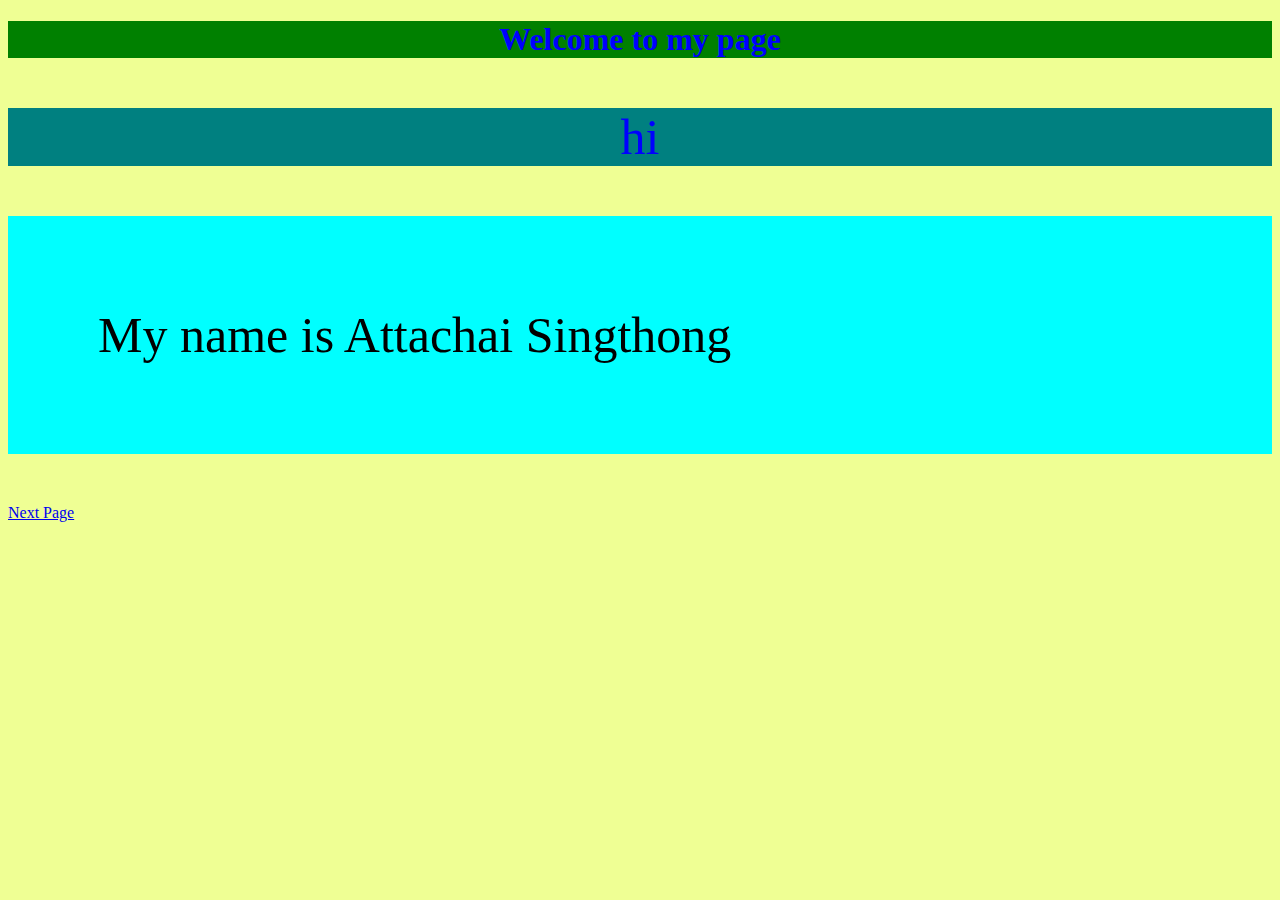
<file: css/index.html>
<!DOCTYPE html>
<html lang="en">

<head>
    <meta charset="UTF-8">
    <meta name="viewport" content="width=device-width, initial-scale=1.0">
    <title>Document</title>
    <link rel="stylesheet" type="text/css" href="style.css">
</head>

<body>
    <h1>Welcome to my page</h1>
    <p>hi</p>
    <p class="test">My name is Attachai Singthong</p>
    <a href="page2.html">Next Page</a>
    <div style=></div>
</body>

</html>
</file>
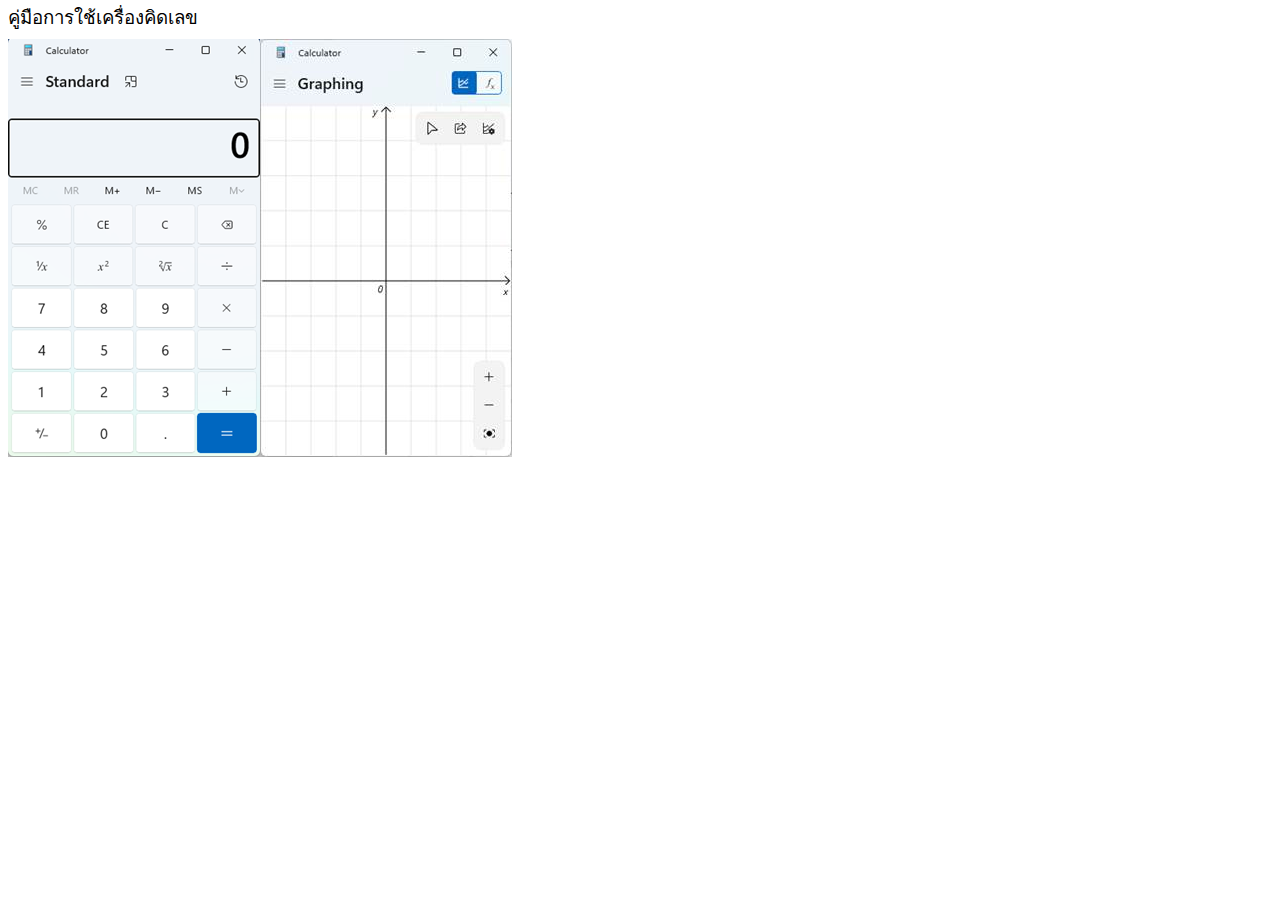
<file: cal.htm>
<html xmlns:v="urn:schemas-microsoft-com:vml"
xmlns:o="urn:schemas-microsoft-com:office:office"
xmlns:w="urn:schemas-microsoft-com:office:word"
xmlns:m="http://schemas.microsoft.com/office/2004/12/omml"
xmlns="http://www.w3.org/TR/REC-html40">

<head>
<meta http-equiv=Content-Type content="text/html; charset=windows-1252">
<meta name=ProgId content=Word.Document>
<meta name=Generator content="Microsoft Word 15">
<meta name=Originator content="Microsoft Word 15">
<link rel=File-List href="cal_files/filelist.xml">
<link rel=Edit-Time-Data href="cal_files/editdata.mso">
<!--[if !mso]>
<style>
v\:* {behavior:url(#default#VML);}
o\:* {behavior:url(#default#VML);}
w\:* {behavior:url(#default#VML);}
.shape {behavior:url(#default#VML);}
</style>
<![endif]--><!--[if gte mso 9]><xml>
 <o:DocumentProperties>
  <o:Author>Lab</o:Author>
  <o:Template>Normal</o:Template>
  <o:LastAuthor>Lab</o:LastAuthor>
  <o:Revision>1</o:Revision>
  <o:TotalTime>4</o:TotalTime>
  <o:Created>2024-12-02T06:18:00Z</o:Created>
  <o:LastSaved>2024-12-02T06:22:00Z</o:LastSaved>
  <o:Pages>1</o:Pages>
  <o:Words>4</o:Words>
  <o:Characters>25</o:Characters>
  <o:Lines>1</o:Lines>
  <o:Paragraphs>1</o:Paragraphs>
  <o:CharactersWithSpaces>28</o:CharactersWithSpaces>
  <o:Version>16.00</o:Version>
 </o:DocumentProperties>
 <o:OfficeDocumentSettings>
  <o:AllowPNG/>
 </o:OfficeDocumentSettings>
</xml><![endif]-->
<link rel=themeData href="cal_files/themedata.thmx">
<link rel=colorSchemeMapping href="cal_files/colorschememapping.xml">
<!--[if gte mso 9]><xml>
 <w:WordDocument>
  <w:SpellingState>Clean</w:SpellingState>
  <w:GrammarState>Clean</w:GrammarState>
  <w:TrackMoves>false</w:TrackMoves>
  <w:TrackFormatting/>
  <w:PunctuationKerning/>
  <w:ValidateAgainstSchemas/>
  <w:SaveIfXMLInvalid>false</w:SaveIfXMLInvalid>
  <w:IgnoreMixedContent>false</w:IgnoreMixedContent>
  <w:AlwaysShowPlaceholderText>false</w:AlwaysShowPlaceholderText>
  <w:DoNotPromoteQF/>
  <w:LidThemeOther>EN-US</w:LidThemeOther>
  <w:LidThemeAsian>X-NONE</w:LidThemeAsian>
  <w:LidThemeComplexScript>TH</w:LidThemeComplexScript>
  <w:Compatibility>
   <w:BreakWrappedTables/>
   <w:SnapToGridInCell/>
   <w:ApplyBreakingRules/>
   <w:WrapTextWithPunct/>
   <w:UseAsianBreakRules/>
   <w:DontGrowAutofit/>
   <w:SplitPgBreakAndParaMark/>
   <w:EnableOpenTypeKerning/>
   <w:DontFlipMirrorIndents/>
   <w:OverrideTableStyleHps/>
  </w:Compatibility>
  <m:mathPr>
   <m:mathFont m:val="Cambria Math"/>
   <m:brkBin m:val="before"/>
   <m:brkBinSub m:val="&#45;-"/>
   <m:smallFrac m:val="off"/>
   <m:dispDef/>
   <m:lMargin m:val="0"/>
   <m:rMargin m:val="0"/>
   <m:defJc m:val="centerGroup"/>
   <m:wrapIndent m:val="1440"/>
   <m:intLim m:val="subSup"/>
   <m:naryLim m:val="undOvr"/>
  </m:mathPr></w:WordDocument>
</xml><![endif]--><!--[if gte mso 9]><xml>
 <w:LatentStyles DefLockedState="false" DefUnhideWhenUsed="false"
  DefSemiHidden="false" DefQFormat="false" DefPriority="99"
  LatentStyleCount="376">
  <w:LsdException Locked="false" Priority="0" QFormat="true" Name="Normal"/>
  <w:LsdException Locked="false" Priority="9" QFormat="true" Name="heading 1"/>
  <w:LsdException Locked="false" Priority="9" SemiHidden="true"
   UnhideWhenUsed="true" QFormat="true" Name="heading 2"/>
  <w:LsdException Locked="false" Priority="9" SemiHidden="true"
   UnhideWhenUsed="true" QFormat="true" Name="heading 3"/>
  <w:LsdException Locked="false" Priority="9" SemiHidden="true"
   UnhideWhenUsed="true" QFormat="true" Name="heading 4"/>
  <w:LsdException Locked="false" Priority="9" SemiHidden="true"
   UnhideWhenUsed="true" QFormat="true" Name="heading 5"/>
  <w:LsdException Locked="false" Priority="9" SemiHidden="true"
   UnhideWhenUsed="true" QFormat="true" Name="heading 6"/>
  <w:LsdException Locked="false" Priority="9" SemiHidden="true"
   UnhideWhenUsed="true" QFormat="true" Name="heading 7"/>
  <w:LsdException Locked="false" Priority="9" SemiHidden="true"
   UnhideWhenUsed="true" QFormat="true" Name="heading 8"/>
  <w:LsdException Locked="false" Priority="9" SemiHidden="true"
   UnhideWhenUsed="true" QFormat="true" Name="heading 9"/>
  <w:LsdException Locked="false" SemiHidden="true" UnhideWhenUsed="true"
   Name="index 1"/>
  <w:LsdException Locked="false" SemiHidden="true" UnhideWhenUsed="true"
   Name="index 2"/>
  <w:LsdException Locked="false" SemiHidden="true" UnhideWhenUsed="true"
   Name="index 3"/>
  <w:LsdException Locked="false" SemiHidden="true" UnhideWhenUsed="true"
   Name="index 4"/>
  <w:LsdException Locked="false" SemiHidden="true" UnhideWhenUsed="true"
   Name="index 5"/>
  <w:LsdException Locked="false" SemiHidden="true" UnhideWhenUsed="true"
   Name="index 6"/>
  <w:LsdException Locked="false" SemiHidden="true" UnhideWhenUsed="true"
   Name="index 7"/>
  <w:LsdException Locked="false" SemiHidden="true" UnhideWhenUsed="true"
   Name="index 8"/>
  <w:LsdException Locked="false" SemiHidden="true" UnhideWhenUsed="true"
   Name="index 9"/>
  <w:LsdException Locked="false" Priority="39" SemiHidden="true"
   UnhideWhenUsed="true" Name="toc 1"/>
  <w:LsdException Locked="false" Priority="39" SemiHidden="true"
   UnhideWhenUsed="true" Name="toc 2"/>
  <w:LsdException Locked="false" Priority="39" SemiHidden="true"
   UnhideWhenUsed="true" Name="toc 3"/>
  <w:LsdException Locked="false" Priority="39" SemiHidden="true"
   UnhideWhenUsed="true" Name="toc 4"/>
  <w:LsdException Locked="false" Priority="39" SemiHidden="true"
   UnhideWhenUsed="true" Name="toc 5"/>
  <w:LsdException Locked="false" Priority="39" SemiHidden="true"
   UnhideWhenUsed="true" Name="toc 6"/>
  <w:LsdException Locked="false" Priority="39" SemiHidden="true"
   UnhideWhenUsed="true" Name="toc 7"/>
  <w:LsdException Locked="false" Priority="39" SemiHidden="true"
   UnhideWhenUsed="true" Name="toc 8"/>
  <w:LsdException Locked="false" Priority="39" SemiHidden="true"
   UnhideWhenUsed="true" Name="toc 9"/>
  <w:LsdException Locked="false" SemiHidden="true" UnhideWhenUsed="true"
   Name="Normal Indent"/>
  <w:LsdException Locked="false" SemiHidden="true" UnhideWhenUsed="true"
   Name="footnote text"/>
  <w:LsdException Locked="false" SemiHidden="true" UnhideWhenUsed="true"
   Name="annotation text"/>
  <w:LsdException Locked="false" SemiHidden="true" UnhideWhenUsed="true"
   Name="header"/>
  <w:LsdException Locked="false" SemiHidden="true" UnhideWhenUsed="true"
   Name="footer"/>
  <w:LsdException Locked="false" SemiHidden="true" UnhideWhenUsed="true"
   Name="index heading"/>
  <w:LsdException Locked="false" Priority="35" SemiHidden="true"
   UnhideWhenUsed="true" QFormat="true" Name="caption"/>
  <w:LsdException Locked="false" SemiHidden="true" UnhideWhenUsed="true"
   Name="table of figures"/>
  <w:LsdException Locked="false" SemiHidden="true" UnhideWhenUsed="true"
   Name="envelope address"/>
  <w:LsdException Locked="false" SemiHidden="true" UnhideWhenUsed="true"
   Name="envelope return"/>
  <w:LsdException Locked="false" SemiHidden="true" UnhideWhenUsed="true"
   Name="footnote reference"/>
  <w:LsdException Locked="false" SemiHidden="true" UnhideWhenUsed="true"
   Name="annotation reference"/>
  <w:LsdException Locked="false" SemiHidden="true" UnhideWhenUsed="true"
   Name="line number"/>
  <w:LsdException Locked="false" SemiHidden="true" UnhideWhenUsed="true"
   Name="page number"/>
  <w:LsdException Locked="false" SemiHidden="true" UnhideWhenUsed="true"
   Name="endnote reference"/>
  <w:LsdException Locked="false" SemiHidden="true" UnhideWhenUsed="true"
   Name="endnote text"/>
  <w:LsdException Locked="false" SemiHidden="true" UnhideWhenUsed="true"
   Name="table of authorities"/>
  <w:LsdException Locked="false" SemiHidden="true" UnhideWhenUsed="true"
   Name="macro"/>
  <w:LsdException Locked="false" SemiHidden="true" UnhideWhenUsed="true"
   Name="toa heading"/>
  <w:LsdException Locked="false" SemiHidden="true" UnhideWhenUsed="true"
   Name="List"/>
  <w:LsdException Locked="false" SemiHidden="true" UnhideWhenUsed="true"
   Name="List Bullet"/>
  <w:LsdException Locked="false" SemiHidden="true" UnhideWhenUsed="true"
   Name="List Number"/>
  <w:LsdException Locked="false" SemiHidden="true" UnhideWhenUsed="true"
   Name="List 2"/>
  <w:LsdException Locked="false" SemiHidden="true" UnhideWhenUsed="true"
   Name="List 3"/>
  <w:LsdException Locked="false" SemiHidden="true" UnhideWhenUsed="true"
   Name="List 4"/>
  <w:LsdException Locked="false" SemiHidden="true" UnhideWhenUsed="true"
   Name="List 5"/>
  <w:LsdException Locked="false" SemiHidden="true" UnhideWhenUsed="true"
   Name="List Bullet 2"/>
  <w:LsdException Locked="false" SemiHidden="true" UnhideWhenUsed="true"
   Name="List Bullet 3"/>
  <w:LsdException Locked="false" SemiHidden="true" UnhideWhenUsed="true"
   Name="List Bullet 4"/>
  <w:LsdException Locked="false" SemiHidden="true" UnhideWhenUsed="true"
   Name="List Bullet 5"/>
  <w:LsdException Locked="false" SemiHidden="true" UnhideWhenUsed="true"
   Name="List Number 2"/>
  <w:LsdException Locked="false" SemiHidden="true" UnhideWhenUsed="true"
   Name="List Number 3"/>
  <w:LsdException Locked="false" SemiHidden="true" UnhideWhenUsed="true"
   Name="List Number 4"/>
  <w:LsdException Locked="false" SemiHidden="true" UnhideWhenUsed="true"
   Name="List Number 5"/>
  <w:LsdException Locked="false" Priority="10" QFormat="true" Name="Title"/>
  <w:LsdException Locked="false" SemiHidden="true" UnhideWhenUsed="true"
   Name="Closing"/>
  <w:LsdException Locked="false" SemiHidden="true" UnhideWhenUsed="true"
   Name="Signature"/>
  <w:LsdException Locked="false" Priority="1" SemiHidden="true"
   UnhideWhenUsed="true" Name="Default Paragraph Font"/>
  <w:LsdException Locked="false" SemiHidden="true" UnhideWhenUsed="true"
   Name="Body Text"/>
  <w:LsdException Locked="false" SemiHidden="true" UnhideWhenUsed="true"
   Name="Body Text Indent"/>
  <w:LsdException Locked="false" SemiHidden="true" UnhideWhenUsed="true"
   Name="List Continue"/>
  <w:LsdException Locked="false" SemiHidden="true" UnhideWhenUsed="true"
   Name="List Continue 2"/>
  <w:LsdException Locked="false" SemiHidden="true" UnhideWhenUsed="true"
   Name="List Continue 3"/>
  <w:LsdException Locked="false" SemiHidden="true" UnhideWhenUsed="true"
   Name="List Continue 4"/>
  <w:LsdException Locked="false" SemiHidden="true" UnhideWhenUsed="true"
   Name="List Continue 5"/>
  <w:LsdException Locked="false" SemiHidden="true" UnhideWhenUsed="true"
   Name="Message Header"/>
  <w:LsdException Locked="false" Priority="11" QFormat="true" Name="Subtitle"/>
  <w:LsdException Locked="false" SemiHidden="true" UnhideWhenUsed="true"
   Name="Salutation"/>
  <w:LsdException Locked="false" SemiHidden="true" UnhideWhenUsed="true"
   Name="Date"/>
  <w:LsdException Locked="false" SemiHidden="true" UnhideWhenUsed="true"
   Name="Body Text First Indent"/>
  <w:LsdException Locked="false" SemiHidden="true" UnhideWhenUsed="true"
   Name="Body Text First Indent 2"/>
  <w:LsdException Locked="false" SemiHidden="true" UnhideWhenUsed="true"
   Name="Note Heading"/>
  <w:LsdException Locked="false" SemiHidden="true" UnhideWhenUsed="true"
   Name="Body Text 2"/>
  <w:LsdException Locked="false" SemiHidden="true" UnhideWhenUsed="true"
   Name="Body Text 3"/>
  <w:LsdException Locked="false" SemiHidden="true" UnhideWhenUsed="true"
   Name="Body Text Indent 2"/>
  <w:LsdException Locked="false" SemiHidden="true" UnhideWhenUsed="true"
   Name="Body Text Indent 3"/>
  <w:LsdException Locked="false" SemiHidden="true" UnhideWhenUsed="true"
   Name="Block Text"/>
  <w:LsdException Locked="false" SemiHidden="true" UnhideWhenUsed="true"
   Name="Hyperlink"/>
  <w:LsdException Locked="false" SemiHidden="true" UnhideWhenUsed="true"
   Name="FollowedHyperlink"/>
  <w:LsdException Locked="false" Priority="22" QFormat="true" Name="Strong"/>
  <w:LsdException Locked="false" Priority="20" QFormat="true" Name="Emphasis"/>
  <w:LsdException Locked="false" SemiHidden="true" UnhideWhenUsed="true"
   Name="Document Map"/>
  <w:LsdException Locked="false" SemiHidden="true" UnhideWhenUsed="true"
   Name="Plain Text"/>
  <w:LsdException Locked="false" SemiHidden="true" UnhideWhenUsed="true"
   Name="E-mail Signature"/>
  <w:LsdException Locked="false" SemiHidden="true" UnhideWhenUsed="true"
   Name="HTML Top of Form"/>
  <w:LsdException Locked="false" SemiHidden="true" UnhideWhenUsed="true"
   Name="HTML Bottom of Form"/>
  <w:LsdException Locked="false" SemiHidden="true" UnhideWhenUsed="true"
   Name="Normal (Web)"/>
  <w:LsdException Locked="false" SemiHidden="true" UnhideWhenUsed="true"
   Name="HTML Acronym"/>
  <w:LsdException Locked="false" SemiHidden="true" UnhideWhenUsed="true"
   Name="HTML Address"/>
  <w:LsdException Locked="false" SemiHidden="true" UnhideWhenUsed="true"
   Name="HTML Cite"/>
  <w:LsdException Locked="false" SemiHidden="true" UnhideWhenUsed="true"
   Name="HTML Code"/>
  <w:LsdException Locked="false" SemiHidden="true" UnhideWhenUsed="true"
   Name="HTML Definition"/>
  <w:LsdException Locked="false" SemiHidden="true" UnhideWhenUsed="true"
   Name="HTML Keyboard"/>
  <w:LsdException Locked="false" SemiHidden="true" UnhideWhenUsed="true"
   Name="HTML Preformatted"/>
  <w:LsdException Locked="false" SemiHidden="true" UnhideWhenUsed="true"
   Name="HTML Sample"/>
  <w:LsdException Locked="false" SemiHidden="true" UnhideWhenUsed="true"
   Name="HTML Typewriter"/>
  <w:LsdException Locked="false" SemiHidden="true" UnhideWhenUsed="true"
   Name="HTML Variable"/>
  <w:LsdException Locked="false" SemiHidden="true" UnhideWhenUsed="true"
   Name="Normal Table"/>
  <w:LsdException Locked="false" SemiHidden="true" UnhideWhenUsed="true"
   Name="annotation subject"/>
  <w:LsdException Locked="false" SemiHidden="true" UnhideWhenUsed="true"
   Name="No List"/>
  <w:LsdException Locked="false" SemiHidden="true" UnhideWhenUsed="true"
   Name="Outline List 1"/>
  <w:LsdException Locked="false" SemiHidden="true" UnhideWhenUsed="true"
   Name="Outline List 2"/>
  <w:LsdException Locked="false" SemiHidden="true" UnhideWhenUsed="true"
   Name="Outline List 3"/>
  <w:LsdException Locked="false" SemiHidden="true" UnhideWhenUsed="true"
   Name="Table Simple 1"/>
  <w:LsdException Locked="false" SemiHidden="true" UnhideWhenUsed="true"
   Name="Table Simple 2"/>
  <w:LsdException Locked="false" SemiHidden="true" UnhideWhenUsed="true"
   Name="Table Simple 3"/>
  <w:LsdException Locked="false" SemiHidden="true" UnhideWhenUsed="true"
   Name="Table Classic 1"/>
  <w:LsdException Locked="false" SemiHidden="true" UnhideWhenUsed="true"
   Name="Table Classic 2"/>
  <w:LsdException Locked="false" SemiHidden="true" UnhideWhenUsed="true"
   Name="Table Classic 3"/>
  <w:LsdException Locked="false" SemiHidden="true" UnhideWhenUsed="true"
   Name="Table Classic 4"/>
  <w:LsdException Locked="false" SemiHidden="true" UnhideWhenUsed="true"
   Name="Table Colorful 1"/>
  <w:LsdException Locked="false" SemiHidden="true" UnhideWhenUsed="true"
   Name="Table Colorful 2"/>
  <w:LsdException Locked="false" SemiHidden="true" UnhideWhenUsed="true"
   Name="Table Colorful 3"/>
  <w:LsdException Locked="false" SemiHidden="true" UnhideWhenUsed="true"
   Name="Table Columns 1"/>
  <w:LsdException Locked="false" SemiHidden="true" UnhideWhenUsed="true"
   Name="Table Columns 2"/>
  <w:LsdException Locked="false" SemiHidden="true" UnhideWhenUsed="true"
   Name="Table Columns 3"/>
  <w:LsdException Locked="false" SemiHidden="true" UnhideWhenUsed="true"
   Name="Table Columns 4"/>
  <w:LsdException Locked="false" SemiHidden="true" UnhideWhenUsed="true"
   Name="Table Columns 5"/>
  <w:LsdException Locked="false" SemiHidden="true" UnhideWhenUsed="true"
   Name="Table Grid 1"/>
  <w:LsdException Locked="false" SemiHidden="true" UnhideWhenUsed="true"
   Name="Table Grid 2"/>
  <w:LsdException Locked="false" SemiHidden="true" UnhideWhenUsed="true"
   Name="Table Grid 3"/>
  <w:LsdException Locked="false" SemiHidden="true" UnhideWhenUsed="true"
   Name="Table Grid 4"/>
  <w:LsdException Locked="false" SemiHidden="true" UnhideWhenUsed="true"
   Name="Table Grid 5"/>
  <w:LsdException Locked="false" SemiHidden="true" UnhideWhenUsed="true"
   Name="Table Grid 6"/>
  <w:LsdException Locked="false" SemiHidden="true" UnhideWhenUsed="true"
   Name="Table Grid 7"/>
  <w:LsdException Locked="false" SemiHidden="true" UnhideWhenUsed="true"
   Name="Table Grid 8"/>
  <w:LsdException Locked="false" SemiHidden="true" UnhideWhenUsed="true"
   Name="Table List 1"/>
  <w:LsdException Locked="false" SemiHidden="true" UnhideWhenUsed="true"
   Name="Table List 2"/>
  <w:LsdException Locked="false" SemiHidden="true" UnhideWhenUsed="true"
   Name="Table List 3"/>
  <w:LsdException Locked="false" SemiHidden="true" UnhideWhenUsed="true"
   Name="Table List 4"/>
  <w:LsdException Locked="false" SemiHidden="true" UnhideWhenUsed="true"
   Name="Table List 5"/>
  <w:LsdException Locked="false" SemiHidden="true" UnhideWhenUsed="true"
   Name="Table List 6"/>
  <w:LsdException Locked="false" SemiHidden="true" UnhideWhenUsed="true"
   Name="Table List 7"/>
  <w:LsdException Locked="false" SemiHidden="true" UnhideWhenUsed="true"
   Name="Table List 8"/>
  <w:LsdException Locked="false" SemiHidden="true" UnhideWhenUsed="true"
   Name="Table 3D effects 1"/>
  <w:LsdException Locked="false" SemiHidden="true" UnhideWhenUsed="true"
   Name="Table 3D effects 2"/>
  <w:LsdException Locked="false" SemiHidden="true" UnhideWhenUsed="true"
   Name="Table 3D effects 3"/>
  <w:LsdException Locked="false" SemiHidden="true" UnhideWhenUsed="true"
   Name="Table Contemporary"/>
  <w:LsdException Locked="false" SemiHidden="true" UnhideWhenUsed="true"
   Name="Table Elegant"/>
  <w:LsdException Locked="false" SemiHidden="true" UnhideWhenUsed="true"
   Name="Table Professional"/>
  <w:LsdException Locked="false" SemiHidden="true" UnhideWhenUsed="true"
   Name="Table Subtle 1"/>
  <w:LsdException Locked="false" SemiHidden="true" UnhideWhenUsed="true"
   Name="Table Subtle 2"/>
  <w:LsdException Locked="false" SemiHidden="true" UnhideWhenUsed="true"
   Name="Table Web 1"/>
  <w:LsdException Locked="false" SemiHidden="true" UnhideWhenUsed="true"
   Name="Table Web 2"/>
  <w:LsdException Locked="false" SemiHidden="true" UnhideWhenUsed="true"
   Name="Table Web 3"/>
  <w:LsdException Locked="false" SemiHidden="true" UnhideWhenUsed="true"
   Name="Balloon Text"/>
  <w:LsdException Locked="false" Priority="39" Name="Table Grid"/>
  <w:LsdException Locked="false" SemiHidden="true" UnhideWhenUsed="true"
   Name="Table Theme"/>
  <w:LsdException Locked="false" SemiHidden="true" Name="Placeholder Text"/>
  <w:LsdException Locked="false" Priority="1" QFormat="true" Name="No Spacing"/>
  <w:LsdException Locked="false" Priority="60" Name="Light Shading"/>
  <w:LsdException Locked="false" Priority="61" Name="Light List"/>
  <w:LsdException Locked="false" Priority="62" Name="Light Grid"/>
  <w:LsdException Locked="false" Priority="63" Name="Medium Shading 1"/>
  <w:LsdException Locked="false" Priority="64" Name="Medium Shading 2"/>
  <w:LsdException Locked="false" Priority="65" Name="Medium List 1"/>
  <w:LsdException Locked="false" Priority="66" Name="Medium List 2"/>
  <w:LsdException Locked="false" Priority="67" Name="Medium Grid 1"/>
  <w:LsdException Locked="false" Priority="68" Name="Medium Grid 2"/>
  <w:LsdException Locked="false" Priority="69" Name="Medium Grid 3"/>
  <w:LsdException Locked="false" Priority="70" Name="Dark List"/>
  <w:LsdException Locked="false" Priority="71" Name="Colorful Shading"/>
  <w:LsdException Locked="false" Priority="72" Name="Colorful List"/>
  <w:LsdException Locked="false" Priority="73" Name="Colorful Grid"/>
  <w:LsdException Locked="false" Priority="60" Name="Light Shading Accent 1"/>
  <w:LsdException Locked="false" Priority="61" Name="Light List Accent 1"/>
  <w:LsdException Locked="false" Priority="62" Name="Light Grid Accent 1"/>
  <w:LsdException Locked="false" Priority="63" Name="Medium Shading 1 Accent 1"/>
  <w:LsdException Locked="false" Priority="64" Name="Medium Shading 2 Accent 1"/>
  <w:LsdException Locked="false" Priority="65" Name="Medium List 1 Accent 1"/>
  <w:LsdException Locked="false" SemiHidden="true" Name="Revision"/>
  <w:LsdException Locked="false" Priority="34" QFormat="true"
   Name="List Paragraph"/>
  <w:LsdException Locked="false" Priority="29" QFormat="true" Name="Quote"/>
  <w:LsdException Locked="false" Priority="30" QFormat="true"
   Name="Intense Quote"/>
  <w:LsdException Locked="false" Priority="66" Name="Medium List 2 Accent 1"/>
  <w:LsdException Locked="false" Priority="67" Name="Medium Grid 1 Accent 1"/>
  <w:LsdException Locked="false" Priority="68" Name="Medium Grid 2 Accent 1"/>
  <w:LsdException Locked="false" Priority="69" Name="Medium Grid 3 Accent 1"/>
  <w:LsdException Locked="false" Priority="70" Name="Dark List Accent 1"/>
  <w:LsdException Locked="false" Priority="71" Name="Colorful Shading Accent 1"/>
  <w:LsdException Locked="false" Priority="72" Name="Colorful List Accent 1"/>
  <w:LsdException Locked="false" Priority="73" Name="Colorful Grid Accent 1"/>
  <w:LsdException Locked="false" Priority="60" Name="Light Shading Accent 2"/>
  <w:LsdException Locked="false" Priority="61" Name="Light List Accent 2"/>
  <w:LsdException Locked="false" Priority="62" Name="Light Grid Accent 2"/>
  <w:LsdException Locked="false" Priority="63" Name="Medium Shading 1 Accent 2"/>
  <w:LsdException Locked="false" Priority="64" Name="Medium Shading 2 Accent 2"/>
  <w:LsdException Locked="false" Priority="65" Name="Medium List 1 Accent 2"/>
  <w:LsdException Locked="false" Priority="66" Name="Medium List 2 Accent 2"/>
  <w:LsdException Locked="false" Priority="67" Name="Medium Grid 1 Accent 2"/>
  <w:LsdException Locked="false" Priority="68" Name="Medium Grid 2 Accent 2"/>
  <w:LsdException Locked="false" Priority="69" Name="Medium Grid 3 Accent 2"/>
  <w:LsdException Locked="false" Priority="70" Name="Dark List Accent 2"/>
  <w:LsdException Locked="false" Priority="71" Name="Colorful Shading Accent 2"/>
  <w:LsdException Locked="false" Priority="72" Name="Colorful List Accent 2"/>
  <w:LsdException Locked="false" Priority="73" Name="Colorful Grid Accent 2"/>
  <w:LsdException Locked="false" Priority="60" Name="Light Shading Accent 3"/>
  <w:LsdException Locked="false" Priority="61" Name="Light List Accent 3"/>
  <w:LsdException Locked="false" Priority="62" Name="Light Grid Accent 3"/>
  <w:LsdException Locked="false" Priority="63" Name="Medium Shading 1 Accent 3"/>
  <w:LsdException Locked="false" Priority="64" Name="Medium Shading 2 Accent 3"/>
  <w:LsdException Locked="false" Priority="65" Name="Medium List 1 Accent 3"/>
  <w:LsdException Locked="false" Priority="66" Name="Medium List 2 Accent 3"/>
  <w:LsdException Locked="false" Priority="67" Name="Medium Grid 1 Accent 3"/>
  <w:LsdException Locked="false" Priority="68" Name="Medium Grid 2 Accent 3"/>
  <w:LsdException Locked="false" Priority="69" Name="Medium Grid 3 Accent 3"/>
  <w:LsdException Locked="false" Priority="70" Name="Dark List Accent 3"/>
  <w:LsdException Locked="false" Priority="71" Name="Colorful Shading Accent 3"/>
  <w:LsdException Locked="false" Priority="72" Name="Colorful List Accent 3"/>
  <w:LsdException Locked="false" Priority="73" Name="Colorful Grid Accent 3"/>
  <w:LsdException Locked="false" Priority="60" Name="Light Shading Accent 4"/>
  <w:LsdException Locked="false" Priority="61" Name="Light List Accent 4"/>
  <w:LsdException Locked="false" Priority="62" Name="Light Grid Accent 4"/>
  <w:LsdException Locked="false" Priority="63" Name="Medium Shading 1 Accent 4"/>
  <w:LsdException Locked="false" Priority="64" Name="Medium Shading 2 Accent 4"/>
  <w:LsdException Locked="false" Priority="65" Name="Medium List 1 Accent 4"/>
  <w:LsdException Locked="false" Priority="66" Name="Medium List 2 Accent 4"/>
  <w:LsdException Locked="false" Priority="67" Name="Medium Grid 1 Accent 4"/>
  <w:LsdException Locked="false" Priority="68" Name="Medium Grid 2 Accent 4"/>
  <w:LsdException Locked="false" Priority="69" Name="Medium Grid 3 Accent 4"/>
  <w:LsdException Locked="false" Priority="70" Name="Dark List Accent 4"/>
  <w:LsdException Locked="false" Priority="71" Name="Colorful Shading Accent 4"/>
  <w:LsdException Locked="false" Priority="72" Name="Colorful List Accent 4"/>
  <w:LsdException Locked="false" Priority="73" Name="Colorful Grid Accent 4"/>
  <w:LsdException Locked="false" Priority="60" Name="Light Shading Accent 5"/>
  <w:LsdException Locked="false" Priority="61" Name="Light List Accent 5"/>
  <w:LsdException Locked="false" Priority="62" Name="Light Grid Accent 5"/>
  <w:LsdException Locked="false" Priority="63" Name="Medium Shading 1 Accent 5"/>
  <w:LsdException Locked="false" Priority="64" Name="Medium Shading 2 Accent 5"/>
  <w:LsdException Locked="false" Priority="65" Name="Medium List 1 Accent 5"/>
  <w:LsdException Locked="false" Priority="66" Name="Medium List 2 Accent 5"/>
  <w:LsdException Locked="false" Priority="67" Name="Medium Grid 1 Accent 5"/>
  <w:LsdException Locked="false" Priority="68" Name="Medium Grid 2 Accent 5"/>
  <w:LsdException Locked="false" Priority="69" Name="Medium Grid 3 Accent 5"/>
  <w:LsdException Locked="false" Priority="70" Name="Dark List Accent 5"/>
  <w:LsdException Locked="false" Priority="71" Name="Colorful Shading Accent 5"/>
  <w:LsdException Locked="false" Priority="72" Name="Colorful List Accent 5"/>
  <w:LsdException Locked="false" Priority="73" Name="Colorful Grid Accent 5"/>
  <w:LsdException Locked="false" Priority="60" Name="Light Shading Accent 6"/>
  <w:LsdException Locked="false" Priority="61" Name="Light List Accent 6"/>
  <w:LsdException Locked="false" Priority="62" Name="Light Grid Accent 6"/>
  <w:LsdException Locked="false" Priority="63" Name="Medium Shading 1 Accent 6"/>
  <w:LsdException Locked="false" Priority="64" Name="Medium Shading 2 Accent 6"/>
  <w:LsdException Locked="false" Priority="65" Name="Medium List 1 Accent 6"/>
  <w:LsdException Locked="false" Priority="66" Name="Medium List 2 Accent 6"/>
  <w:LsdException Locked="false" Priority="67" Name="Medium Grid 1 Accent 6"/>
  <w:LsdException Locked="false" Priority="68" Name="Medium Grid 2 Accent 6"/>
  <w:LsdException Locked="false" Priority="69" Name="Medium Grid 3 Accent 6"/>
  <w:LsdException Locked="false" Priority="70" Name="Dark List Accent 6"/>
  <w:LsdException Locked="false" Priority="71" Name="Colorful Shading Accent 6"/>
  <w:LsdException Locked="false" Priority="72" Name="Colorful List Accent 6"/>
  <w:LsdException Locked="false" Priority="73" Name="Colorful Grid Accent 6"/>
  <w:LsdException Locked="false" Priority="19" QFormat="true"
   Name="Subtle Emphasis"/>
  <w:LsdException Locked="false" Priority="21" QFormat="true"
   Name="Intense Emphasis"/>
  <w:LsdException Locked="false" Priority="31" QFormat="true"
   Name="Subtle Reference"/>
  <w:LsdException Locked="false" Priority="32" QFormat="true"
   Name="Intense Reference"/>
  <w:LsdException Locked="false" Priority="33" QFormat="true" Name="Book Title"/>
  <w:LsdException Locked="false" Priority="37" SemiHidden="true"
   UnhideWhenUsed="true" Name="Bibliography"/>
  <w:LsdException Locked="false" Priority="39" SemiHidden="true"
   UnhideWhenUsed="true" QFormat="true" Name="TOC Heading"/>
  <w:LsdException Locked="false" Priority="41" Name="Plain Table 1"/>
  <w:LsdException Locked="false" Priority="42" Name="Plain Table 2"/>
  <w:LsdException Locked="false" Priority="43" Name="Plain Table 3"/>
  <w:LsdException Locked="false" Priority="44" Name="Plain Table 4"/>
  <w:LsdException Locked="false" Priority="45" Name="Plain Table 5"/>
  <w:LsdException Locked="false" Priority="40" Name="Grid Table Light"/>
  <w:LsdException Locked="false" Priority="46" Name="Grid Table 1 Light"/>
  <w:LsdException Locked="false" Priority="47" Name="Grid Table 2"/>
  <w:LsdException Locked="false" Priority="48" Name="Grid Table 3"/>
  <w:LsdException Locked="false" Priority="49" Name="Grid Table 4"/>
  <w:LsdException Locked="false" Priority="50" Name="Grid Table 5 Dark"/>
  <w:LsdException Locked="false" Priority="51" Name="Grid Table 6 Colorful"/>
  <w:LsdException Locked="false" Priority="52" Name="Grid Table 7 Colorful"/>
  <w:LsdException Locked="false" Priority="46"
   Name="Grid Table 1 Light Accent 1"/>
  <w:LsdException Locked="false" Priority="47" Name="Grid Table 2 Accent 1"/>
  <w:LsdException Locked="false" Priority="48" Name="Grid Table 3 Accent 1"/>
  <w:LsdException Locked="false" Priority="49" Name="Grid Table 4 Accent 1"/>
  <w:LsdException Locked="false" Priority="50" Name="Grid Table 5 Dark Accent 1"/>
  <w:LsdException Locked="false" Priority="51"
   Name="Grid Table 6 Colorful Accent 1"/>
  <w:LsdException Locked="false" Priority="52"
   Name="Grid Table 7 Colorful Accent 1"/>
  <w:LsdException Locked="false" Priority="46"
   Name="Grid Table 1 Light Accent 2"/>
  <w:LsdException Locked="false" Priority="47" Name="Grid Table 2 Accent 2"/>
  <w:LsdException Locked="false" Priority="48" Name="Grid Table 3 Accent 2"/>
  <w:LsdException Locked="false" Priority="49" Name="Grid Table 4 Accent 2"/>
  <w:LsdException Locked="false" Priority="50" Name="Grid Table 5 Dark Accent 2"/>
  <w:LsdException Locked="false" Priority="51"
   Name="Grid Table 6 Colorful Accent 2"/>
  <w:LsdException Locked="false" Priority="52"
   Name="Grid Table 7 Colorful Accent 2"/>
  <w:LsdException Locked="false" Priority="46"
   Name="Grid Table 1 Light Accent 3"/>
  <w:LsdException Locked="false" Priority="47" Name="Grid Table 2 Accent 3"/>
  <w:LsdException Locked="false" Priority="48" Name="Grid Table 3 Accent 3"/>
  <w:LsdException Locked="false" Priority="49" Name="Grid Table 4 Accent 3"/>
  <w:LsdException Locked="false" Priority="50" Name="Grid Table 5 Dark Accent 3"/>
  <w:LsdException Locked="false" Priority="51"
   Name="Grid Table 6 Colorful Accent 3"/>
  <w:LsdException Locked="false" Priority="52"
   Name="Grid Table 7 Colorful Accent 3"/>
  <w:LsdException Locked="false" Priority="46"
   Name="Grid Table 1 Light Accent 4"/>
  <w:LsdException Locked="false" Priority="47" Name="Grid Table 2 Accent 4"/>
  <w:LsdException Locked="false" Priority="48" Name="Grid Table 3 Accent 4"/>
  <w:LsdException Locked="false" Priority="49" Name="Grid Table 4 Accent 4"/>
  <w:LsdException Locked="false" Priority="50" Name="Grid Table 5 Dark Accent 4"/>
  <w:LsdException Locked="false" Priority="51"
   Name="Grid Table 6 Colorful Accent 4"/>
  <w:LsdException Locked="false" Priority="52"
   Name="Grid Table 7 Colorful Accent 4"/>
  <w:LsdException Locked="false" Priority="46"
   Name="Grid Table 1 Light Accent 5"/>
  <w:LsdException Locked="false" Priority="47" Name="Grid Table 2 Accent 5"/>
  <w:LsdException Locked="false" Priority="48" Name="Grid Table 3 Accent 5"/>
  <w:LsdException Locked="false" Priority="49" Name="Grid Table 4 Accent 5"/>
  <w:LsdException Locked="false" Priority="50" Name="Grid Table 5 Dark Accent 5"/>
  <w:LsdException Locked="false" Priority="51"
   Name="Grid Table 6 Colorful Accent 5"/>
  <w:LsdException Locked="false" Priority="52"
   Name="Grid Table 7 Colorful Accent 5"/>
  <w:LsdException Locked="false" Priority="46"
   Name="Grid Table 1 Light Accent 6"/>
  <w:LsdException Locked="false" Priority="47" Name="Grid Table 2 Accent 6"/>
  <w:LsdException Locked="false" Priority="48" Name="Grid Table 3 Accent 6"/>
  <w:LsdException Locked="false" Priority="49" Name="Grid Table 4 Accent 6"/>
  <w:LsdException Locked="false" Priority="50" Name="Grid Table 5 Dark Accent 6"/>
  <w:LsdException Locked="false" Priority="51"
   Name="Grid Table 6 Colorful Accent 6"/>
  <w:LsdException Locked="false" Priority="52"
   Name="Grid Table 7 Colorful Accent 6"/>
  <w:LsdException Locked="false" Priority="46" Name="List Table 1 Light"/>
  <w:LsdException Locked="false" Priority="47" Name="List Table 2"/>
  <w:LsdException Locked="false" Priority="48" Name="List Table 3"/>
  <w:LsdException Locked="false" Priority="49" Name="List Table 4"/>
  <w:LsdException Locked="false" Priority="50" Name="List Table 5 Dark"/>
  <w:LsdException Locked="false" Priority="51" Name="List Table 6 Colorful"/>
  <w:LsdException Locked="false" Priority="52" Name="List Table 7 Colorful"/>
  <w:LsdException Locked="false" Priority="46"
   Name="List Table 1 Light Accent 1"/>
  <w:LsdException Locked="false" Priority="47" Name="List Table 2 Accent 1"/>
  <w:LsdException Locked="false" Priority="48" Name="List Table 3 Accent 1"/>
  <w:LsdException Locked="false" Priority="49" Name="List Table 4 Accent 1"/>
  <w:LsdException Locked="false" Priority="50" Name="List Table 5 Dark Accent 1"/>
  <w:LsdException Locked="false" Priority="51"
   Name="List Table 6 Colorful Accent 1"/>
  <w:LsdException Locked="false" Priority="52"
   Name="List Table 7 Colorful Accent 1"/>
  <w:LsdException Locked="false" Priority="46"
   Name="List Table 1 Light Accent 2"/>
  <w:LsdException Locked="false" Priority="47" Name="List Table 2 Accent 2"/>
  <w:LsdException Locked="false" Priority="48" Name="List Table 3 Accent 2"/>
  <w:LsdException Locked="false" Priority="49" Name="List Table 4 Accent 2"/>
  <w:LsdException Locked="false" Priority="50" Name="List Table 5 Dark Accent 2"/>
  <w:LsdException Locked="false" Priority="51"
   Name="List Table 6 Colorful Accent 2"/>
  <w:LsdException Locked="false" Priority="52"
   Name="List Table 7 Colorful Accent 2"/>
  <w:LsdException Locked="false" Priority="46"
   Name="List Table 1 Light Accent 3"/>
  <w:LsdException Locked="false" Priority="47" Name="List Table 2 Accent 3"/>
  <w:LsdException Locked="false" Priority="48" Name="List Table 3 Accent 3"/>
  <w:LsdException Locked="false" Priority="49" Name="List Table 4 Accent 3"/>
  <w:LsdException Locked="false" Priority="50" Name="List Table 5 Dark Accent 3"/>
  <w:LsdException Locked="false" Priority="51"
   Name="List Table 6 Colorful Accent 3"/>
  <w:LsdException Locked="false" Priority="52"
   Name="List Table 7 Colorful Accent 3"/>
  <w:LsdException Locked="false" Priority="46"
   Name="List Table 1 Light Accent 4"/>
  <w:LsdException Locked="false" Priority="47" Name="List Table 2 Accent 4"/>
  <w:LsdException Locked="false" Priority="48" Name="List Table 3 Accent 4"/>
  <w:LsdException Locked="false" Priority="49" Name="List Table 4 Accent 4"/>
  <w:LsdException Locked="false" Priority="50" Name="List Table 5 Dark Accent 4"/>
  <w:LsdException Locked="false" Priority="51"
   Name="List Table 6 Colorful Accent 4"/>
  <w:LsdException Locked="false" Priority="52"
   Name="List Table 7 Colorful Accent 4"/>
  <w:LsdException Locked="false" Priority="46"
   Name="List Table 1 Light Accent 5"/>
  <w:LsdException Locked="false" Priority="47" Name="List Table 2 Accent 5"/>
  <w:LsdException Locked="false" Priority="48" Name="List Table 3 Accent 5"/>
  <w:LsdException Locked="false" Priority="49" Name="List Table 4 Accent 5"/>
  <w:LsdException Locked="false" Priority="50" Name="List Table 5 Dark Accent 5"/>
  <w:LsdException Locked="false" Priority="51"
   Name="List Table 6 Colorful Accent 5"/>
  <w:LsdException Locked="false" Priority="52"
   Name="List Table 7 Colorful Accent 5"/>
  <w:LsdException Locked="false" Priority="46"
   Name="List Table 1 Light Accent 6"/>
  <w:LsdException Locked="false" Priority="47" Name="List Table 2 Accent 6"/>
  <w:LsdException Locked="false" Priority="48" Name="List Table 3 Accent 6"/>
  <w:LsdException Locked="false" Priority="49" Name="List Table 4 Accent 6"/>
  <w:LsdException Locked="false" Priority="50" Name="List Table 5 Dark Accent 6"/>
  <w:LsdException Locked="false" Priority="51"
   Name="List Table 6 Colorful Accent 6"/>
  <w:LsdException Locked="false" Priority="52"
   Name="List Table 7 Colorful Accent 6"/>
  <w:LsdException Locked="false" SemiHidden="true" UnhideWhenUsed="true"
   Name="Mention"/>
  <w:LsdException Locked="false" SemiHidden="true" UnhideWhenUsed="true"
   Name="Smart Hyperlink"/>
  <w:LsdException Locked="false" SemiHidden="true" UnhideWhenUsed="true"
   Name="Hashtag"/>
  <w:LsdException Locked="false" SemiHidden="true" UnhideWhenUsed="true"
   Name="Unresolved Mention"/>
  <w:LsdException Locked="false" SemiHidden="true" UnhideWhenUsed="true"
   Name="Smart Link"/>
 </w:LatentStyles>
</xml><![endif]-->
<style>
<!--
 /* Font Definitions */
 @font-face
	{font-family:"Cordia New";
	panose-1:2 11 3 4 2 2 2 2 2 4;
	mso-font-charset:0;
	mso-generic-font-family:swiss;
	mso-font-pitch:variable;
	mso-font-signature:-2130706429 0 0 0 65537 0;}
@font-face
	{font-family:"Cambria Math";
	panose-1:2 4 5 3 5 4 6 3 2 4;
	mso-font-charset:0;
	mso-generic-font-family:roman;
	mso-font-pitch:variable;
	mso-font-signature:3 0 0 0 1 0;}
@font-face
	{font-family:Calibri;
	panose-1:2 15 5 2 2 2 4 3 2 4;
	mso-font-charset:0;
	mso-generic-font-family:swiss;
	mso-font-pitch:variable;
	mso-font-signature:-469750017 -1040178053 9 0 511 0;}
 /* Style Definitions */
 p.MsoNormal, li.MsoNormal, div.MsoNormal
	{mso-style-unhide:no;
	mso-style-qformat:yes;
	mso-style-parent:"";
	margin-top:0cm;
	margin-right:0cm;
	margin-bottom:8.0pt;
	margin-left:0cm;
	line-height:107%;
	mso-pagination:widow-orphan;
	font-size:11.0pt;
	mso-bidi-font-size:14.0pt;
	font-family:"Calibri",sans-serif;
	mso-ascii-font-family:Calibri;
	mso-ascii-theme-font:minor-latin;
	mso-fareast-font-family:Calibri;
	mso-fareast-theme-font:minor-latin;
	mso-hansi-font-family:Calibri;
	mso-hansi-theme-font:minor-latin;
	mso-bidi-font-family:"Cordia New";
	mso-bidi-theme-font:minor-bidi;}
.MsoChpDefault
	{mso-style-type:export-only;
	mso-default-props:yes;
	font-family:"Calibri",sans-serif;
	mso-ascii-font-family:Calibri;
	mso-ascii-theme-font:minor-latin;
	mso-fareast-font-family:Calibri;
	mso-fareast-theme-font:minor-latin;
	mso-hansi-font-family:Calibri;
	mso-hansi-theme-font:minor-latin;
	mso-bidi-font-family:"Cordia New";
	mso-bidi-theme-font:minor-bidi;}
.MsoPapDefault
	{mso-style-type:export-only;
	margin-bottom:8.0pt;
	line-height:107%;}
@page WordSection1
	{size:612.0pt 792.0pt;
	margin:72.0pt 72.0pt 72.0pt 72.0pt;
	mso-header-margin:36.0pt;
	mso-footer-margin:36.0pt;
	mso-paper-source:0;}
div.WordSection1
	{page:WordSection1;}
-->
</style>
<!--[if gte mso 10]>
<style>
 /* Style Definitions */
 table.MsoNormalTable
	{mso-style-name:"Table Normal";
	mso-tstyle-rowband-size:0;
	mso-tstyle-colband-size:0;
	mso-style-noshow:yes;
	mso-style-priority:99;
	mso-style-parent:"";
	mso-padding-alt:0cm 5.4pt 0cm 5.4pt;
	mso-para-margin-top:0cm;
	mso-para-margin-right:0cm;
	mso-para-margin-bottom:8.0pt;
	mso-para-margin-left:0cm;
	line-height:107%;
	mso-pagination:widow-orphan;
	font-size:11.0pt;
	mso-bidi-font-size:14.0pt;
	font-family:"Calibri",sans-serif;
	mso-ascii-font-family:Calibri;
	mso-ascii-theme-font:minor-latin;
	mso-hansi-font-family:Calibri;
	mso-hansi-theme-font:minor-latin;
	mso-bidi-font-family:"Cordia New";
	mso-bidi-theme-font:minor-bidi;}
</style>
<![endif]--><!--[if gte mso 9]><xml>
 <o:shapedefaults v:ext="edit" spidmax="1026"/>
</xml><![endif]--><!--[if gte mso 9]><xml>
 <o:shapelayout v:ext="edit">
  <o:idmap v:ext="edit" data="1"/>
 </o:shapelayout></xml><![endif]-->
</head>

<body lang=EN-US style='tab-interval:36.0pt'>

<div class=WordSection1>

<p class=MsoNormal><span lang=TH style='font-size:14.0pt;mso-ansi-font-size:
11.0pt;line-height:107%;font-family:"Cordia New",sans-serif;mso-ascii-font-family:
Calibri;mso-ascii-theme-font:minor-latin;mso-hansi-font-family:Calibri;
mso-hansi-theme-font:minor-latin;mso-bidi-theme-font:minor-bidi'>&#3588;&#3641;&#3656;&#3617;&#3639;&#3629;&#3585;&#3634;&#3619;&#3651;&#3594;&#3657;&#3648;&#3588;&#3619;&#3639;&#3656;&#3629;&#3591;&#3588;&#3636;&#3604;&#3648;&#3621;&#3586;</span></p>

<p class=MsoNormal><span style='mso-no-proof:yes'><!--[if gte vml 1]><v:shapetype
 id="_x0000_t75" coordsize="21600,21600" o:spt="75" o:preferrelative="t"
 path="m@4@5l@4@11@9@11@9@5xe" filled="f" stroked="f">
 <v:stroke joinstyle="miter"/>
 <v:formulas>
  <v:f eqn="if lineDrawn pixelLineWidth 0"/>
  <v:f eqn="sum @0 1 0"/>
  <v:f eqn="sum 0 0 @1"/>
  <v:f eqn="prod @2 1 2"/>
  <v:f eqn="prod @3 21600 pixelWidth"/>
  <v:f eqn="prod @3 21600 pixelHeight"/>
  <v:f eqn="sum @0 0 1"/>
  <v:f eqn="prod @6 1 2"/>
  <v:f eqn="prod @7 21600 pixelWidth"/>
  <v:f eqn="sum @8 21600 0"/>
  <v:f eqn="prod @7 21600 pixelHeight"/>
  <v:f eqn="sum @10 21600 0"/>
 </v:formulas>
 <v:path o:extrusionok="f" gradientshapeok="t" o:connecttype="rect"/>
 <o:lock v:ext="edit" aspectratio="t"/>
</v:shapetype><v:shape id="Picture_x0020_1" o:spid="_x0000_i1026" type="#_x0000_t75"
 style='width:189pt;height:313.5pt;visibility:visible;mso-wrap-style:square'>
 <v:imagedata src="cal_files/image001.png" o:title=""/>
</v:shape><![endif]--><![if !vml]><img width=252 height=418
src="cal_files/image002.png" v:shapes="Picture_x0020_1"><![endif]><!--[if gte vml 1]><v:shape
 id="Picture_x0020_3" o:spid="_x0000_i1025" type="#_x0000_t75" style='width:189pt;
 height:313.5pt;visibility:visible;mso-wrap-style:square'>
 <v:imagedata src="cal_files/image003.png" o:title=""/>
</v:shape><![endif]--><![if !vml]><img width=252 height=418
src="cal_files/image004.jpg" v:shapes="Picture_x0020_3"><![endif]></span></p>

</div>

</body>

</html>
</file>
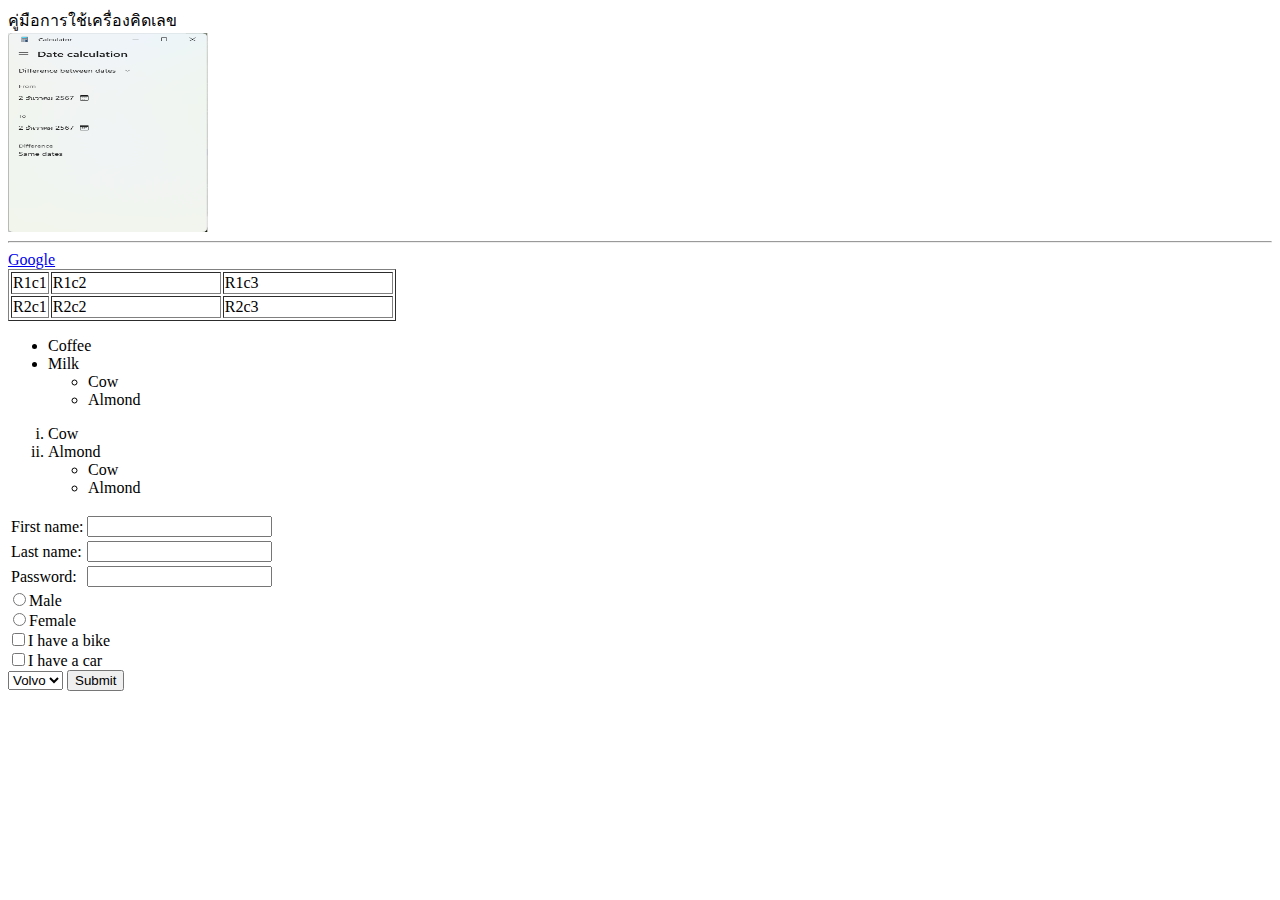
<file: test.html>
<html>
	<head>
	<meta http-equiv=Content-Type content="text/html; charset=UTF-8">

		<title>testing</title>
	</head>

	<body>

		คู่มือการใช้เครื่องคิดเลข<br />
		<img src=calcu.png WIDTH=200 HEIGHT=200><br />
		<hr />
		<a href=https://www.google.com/>Google<a/>

		<table BORDER=1>
			<tr>	 
				<td WIDTH=10%>R1c1</td> 
				<td>R1c2</td> 
				<td>R1c3</td>
			</tr>
			<tr>	 
				<td>R2c1</td> 
				<td>R2c2</td> 
				<td>R2c3</td>
			</tr>
		</table>

		<ul>
			<li>Coffee</li>
			<li>Milk</li>
				<ul>
					<li>Cow</li>
					<li>Almond</li>
				</ul>
		</ul>
		<ol type=i>
			<li>Cow</li>
			<li>Almond</li>
				<ul>
					<li>Cow</li>
					<li>Almond</li>
				</ul>
		</ol>
		
		<form>
			<table>
				<tr>
					<td>First name: </td>
					<td><input type="text" name="firstname"><br></td>
				</tr>
				<tr>
					<td>Last name: </td>
					<td><input type="text" name="lastname"></td>
				</tr>
				<tr>
					<td>Password: </td>
 					<td><input type="password" name="pwd"></td>
				</tr>

			</table>
			<input type="radio" name="sex" value="male">Male<br>
			<input type="radio" name="sex" value="female">Female<br>

			<input type="checkbox" name="vehicle" value="Bike">I have a bike<br>
			<input type="checkbox" name="vehicle" value="Car">I have a car <br>
						
			<select name="cars">
				<option value="volvo">Volvo</option>
				<option value="saab">Saab</option>
				<option value="fiat">Fiat</option>
				<option value="audi">Audi</option>
			</select>
			

			<input type="submit" value="Submit">
		</form>

		

	</body>

</html>
</file>
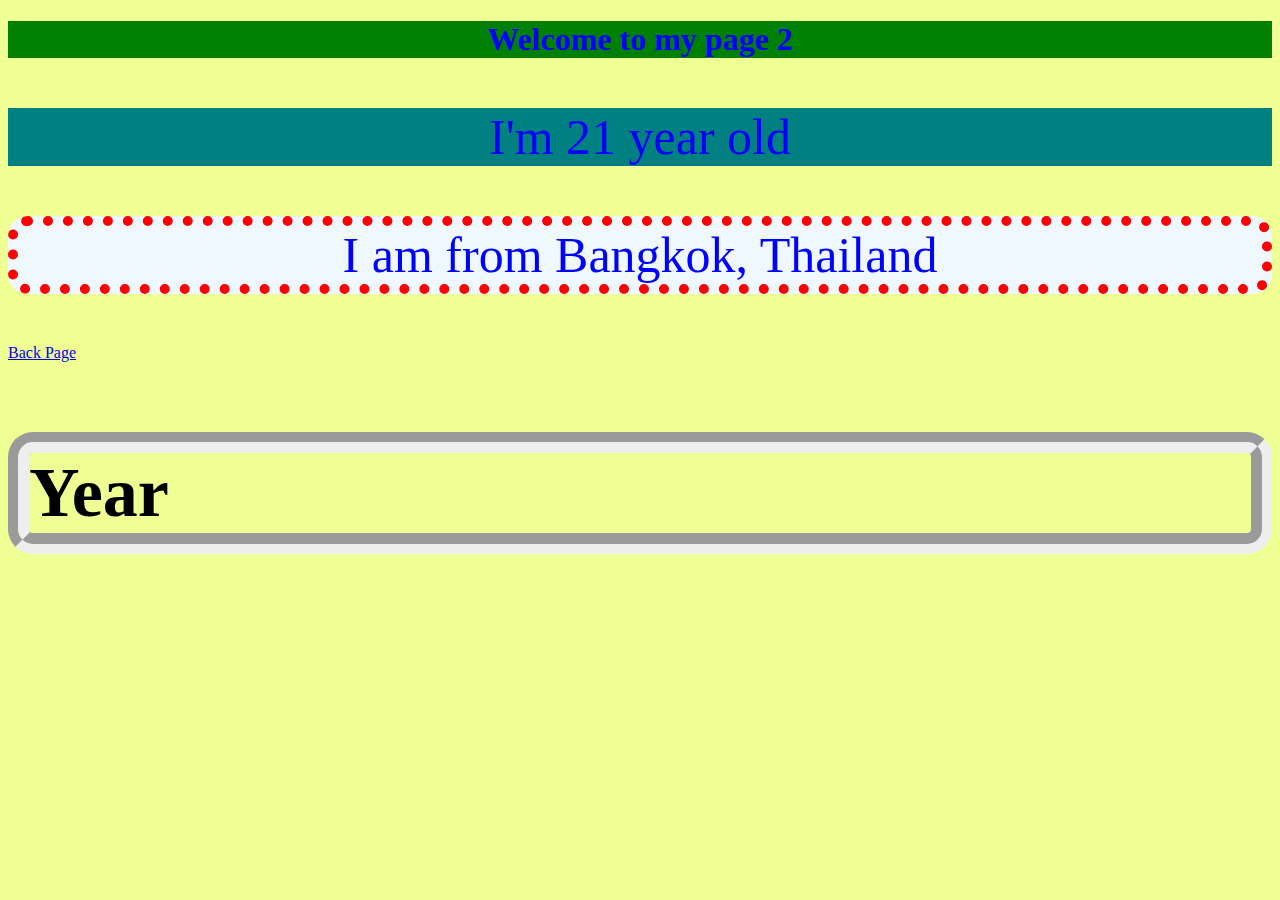
<file: css/page2.html>
<!DOCTYPE html>
<html lang="en">

<head>
    <meta charset="UTF-8">
    <meta name="viewport" content="width=device-width, initial-scale=1.0">
    <title>Document</title>
    <link rel="stylesheet" type="text/css" href="style.css">

</head>

<body>
    <h1>Welcome to my page 2</h1>
    <p class="game pess">I'm 21 year old</p>
    <p class="dotted">I am from Bangkok, Thailand</p>
    <a href="index.html">Back Page</a>
    <h3 id="para3">Year</h3>

</body>

</html>
</file>
<file: css/style.css>
/* commet */
P {
    color: blue;
    font-size: 50px;
    text-align: center;
    font-family: "Times New Roman", Times, serif;
    background-color: teal;

}

html {
    scroll-behavior: smooth;
}

.para1 {
    padding: 20px;
    color: #ff00ff;
}


body {
    background-color: rgb(239, 255, 148);
}


h1 {
    background-color: green;
    color: blue;
    text-align: center;

}


p.dotted {
    border: 10px;
    border-radius: 20px;
    border-style: dotted;
    border-color: red;
    background-color: aliceblue;
}

p.dashed {
    border-style: dashed;
}

.test {
    color: black;
    background-color: aqua;
    padding: 10vh;
    text-align: left;
}

#para3 {
    font-size: 70px;
    border: 21px;
    border-style: groove;
    border-radius: 25px;


}
</file>
